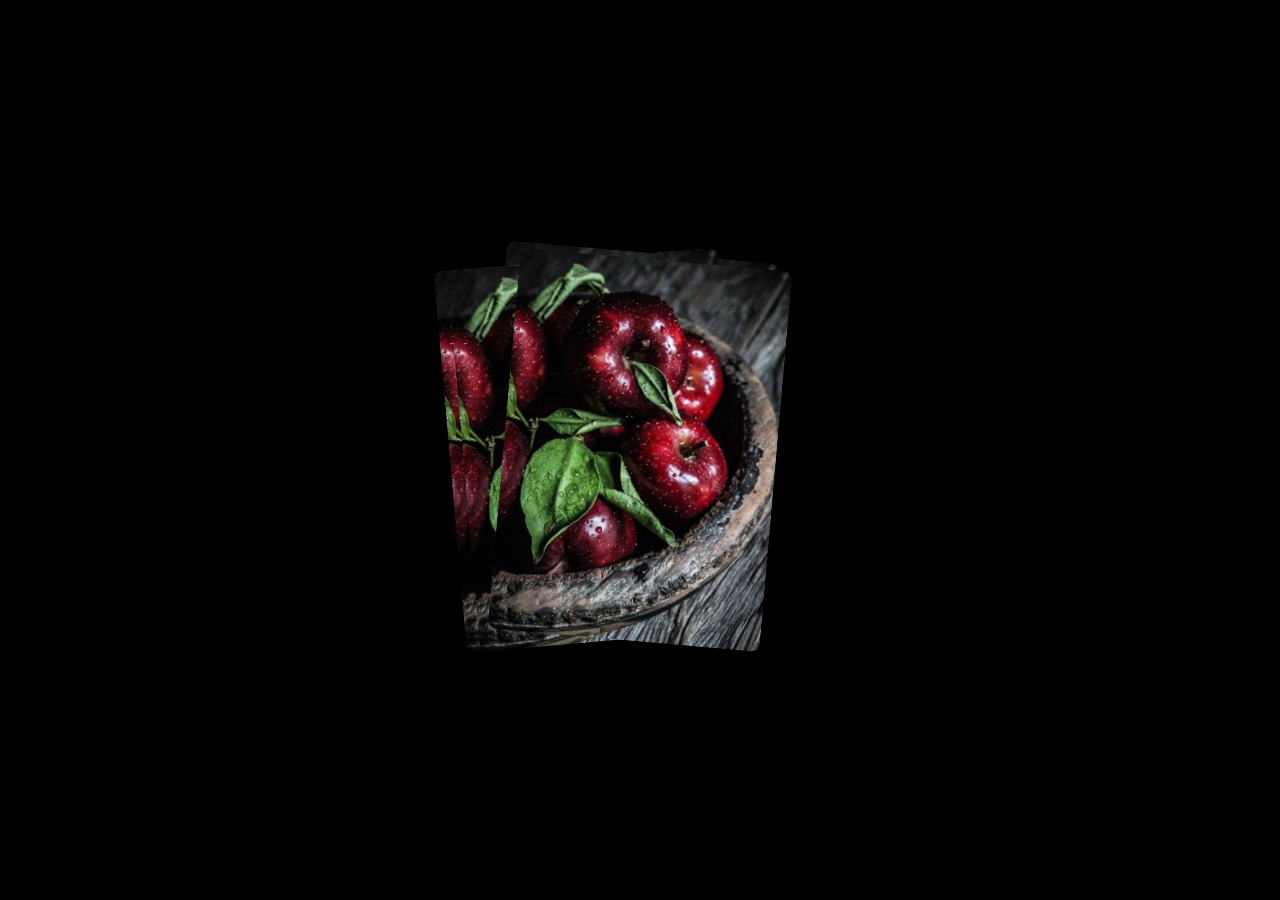
<file: index.html>
<html>
<head>
<title>Smile</title>
<link rel="stylesheet" type="text/css" href="style5.css" />
</head>
<body>

<div class=rectangle-wrapper>
<div class="big-rectangle rectangle">
<img src="apple.jpg"/>
</div>
<div class="big-rectangle rectangle">
<img src="apple.jpg"/>
</div>
<div class="big-rectangle rectangle">
<img src="apple.jpg"/>
</div>
<div class="big-rectangle rectangle">
<img src="apple.jpg"/>
</div>
<div class="small-rectangle rectangle">
<img src="bannana.jpg"/>
</div>
<div class="small-rectangle rectangle">
<img src="bannana.jpg"/>
</div>
<div class="small-rectangle rectangle">
<img src="bannana.jpg"/>
</div>
<div class="small-rectangle rectangle">
<img src="bannana.jpg"/>
</div>

</div>



</body>
</html>
</file>
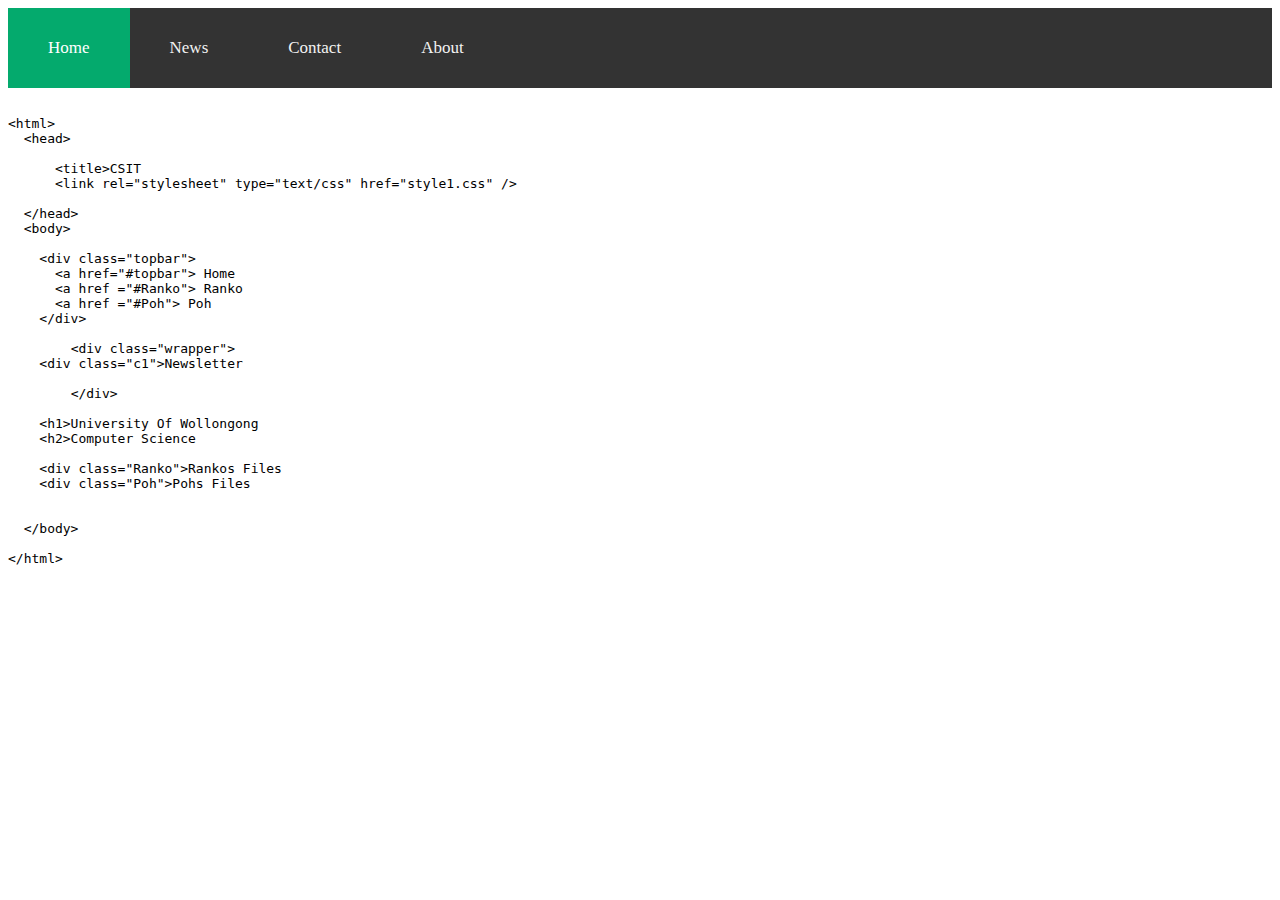
<file: Ranko/year1.html>
<html>
  <head>
    <title> Ranko </title>
  <link rel="stylesheet" type="text/css" href="style.css" />
  </head>
  <body>

    <div class="topnav">
  <a class="active" href="#home">Home</a>
  <a href="#news">News</a>
  <a href="#contact">Contact</a>
  <a href="#about">About</a>
</div>
	  <pre>
   <code>
&lt;html>
  &lt;head>
    
      &lt;title>CSIT</title>
      &lt;link rel="stylesheet" type="text/css" href="style1.css" />
   
  &lt;/head>
  &lt;body>
   
    &lt;div class="topbar">
      &lt;a href="#topbar"> Home</a>
      &lt;a href ="#Ranko"> Ranko</a>
      &lt;a href ="#Poh"> Poh</a>
    &lt;/div>
	
	&lt;div class="wrapper">
    &lt;div class="c1">Newsletter</div>

	&lt;/div>
         
    &lt;h1>University Of Wollongong</h1>
    &lt;h2>Computer Science</h2>
   
    &lt;div class="Ranko">Rankos Files</div>
    &lt;div class="Poh">Pohs Files</div>
  
   
  &lt;/body>
  
&lt;/html>
	  </code>
	  </pre>
  </body>
</html>
</file>
<file: style5.css>
body{
	background-color:black;
	margin:0px;
	height:100vh;
	
	display:grid;
     place-items: center;
	
		
}


.rectangle-wrapper,.big-rectangle{
	
	width:30vmin;
	
}
.rectangle-wrapper, .rectangle{
	aspect-ratio:5/7;
}

.rectangle{
	position:absolute;
	background-color:rgb(255, 255, 255,0.05);
}
.big-rectangle img{

	object-fit:cover;
	width:100%;
	height:100%;
	border-radius:1vmin;
	transform:scale(1.01);
}
.big-rectangle{
	
	width:30vmin;
	border-radius:1vmin;
	transition:0.1s;
	
}
.small-rectangle img{
	object-fit:cover;
	width:100%;
	height:100%;
	border-radius:1vmin;
	transform:scale(1.01);
}
.small-rectangle{
	transition:0.2s;
	width:15vmin;
	border-radius:1vmin;
	left:50%;
	top:50%;
	transform:translate(-50%,-50%);
}

.big-rectangle:nth-child(1){
	
	transform:translateX(-15%) rotate(-5deg);
	z-index:7;
}
.big-rectangle:nth-child(2){
	
	transform:translateX(-20%) rotate(-5deg);
	z-index:6;
}
.big-rectangle:nth-child(3){
	
transform:translateX(-5%)
				translateY(-2%) rotate(5deg);
	z-index:5;
}
.big-rectangle:nth-child(4){

	transform: rotate(5deg);
	z-index:8;
}
.rectangle-wrapper:hover > .big-rectangle:nth-child(1){
	background-color:blue;
	transform:translateX(70%) translateY(5%) rotate(30deg);
	z-index:8;
}
.rectangle-wrapper:hover >.big-rectangle:nth-child(2){
	background-color:red;
transform:translateX(10%) rotate(10deg);
z-index:7;
}
.rectangle-wrapper:hover >.big-rectangle:nth-child(3){
	background-color:yellow;
transform:translateX(-40%) translateY(-5%) rotate(-5deg);
z-index:6;
}
.rectangle-wrapper:hover >.big-rectangle:nth-child(4){
background-color:green;
	transform: translateX(-90%) rotate(-25deg);
	z-index:5;

}

.rectangle-wrapper:hover > .small-rectangle:nth-child(5){
	background-color:blue;
	transform:translateX(200%) translateY(-160%) rotate(-15deg);
	z-index:8;
}
.rectangle-wrapper:hover >.small-rectangle:nth-child(6){
	background-color:red;
transform:translateX(160%)  translateY(100%)rotate(10deg);
z-index:7;
}
.rectangle-wrapper:hover >.small-rectangle:nth-child(7){
	background-color:yellow;
transform:translateX(-250%) translateY(-200%) rotate(10deg);
z-index:6;
}
.rectangle-wrapper:hover >.small-rectangle:nth-child(8){
background-color:green;
	transform: translateX(-250%) translateY(90%) rotate(-25deg);
	z-index:5;

}
</file>
<file: Ranko/style.css>
.topnav {
  background-color: #333;
  overflow: hidden;
}

/* Style the links inside the navigation bar */
.topnav a {
  float: left;
  color: #f2f2f2;
  text-align: center;
  padding: 30px 40px;
  text-decoration: none;
  font-size: 17px;
}

/* Change the color of links on hover */
.topnav a:hover {
  background-color: #ddd;
  color: black;
}

/* Add a color to the active/current link */
.topnav a.active {
  background-color: #04AA6D;
  color: white;
}
</file>
